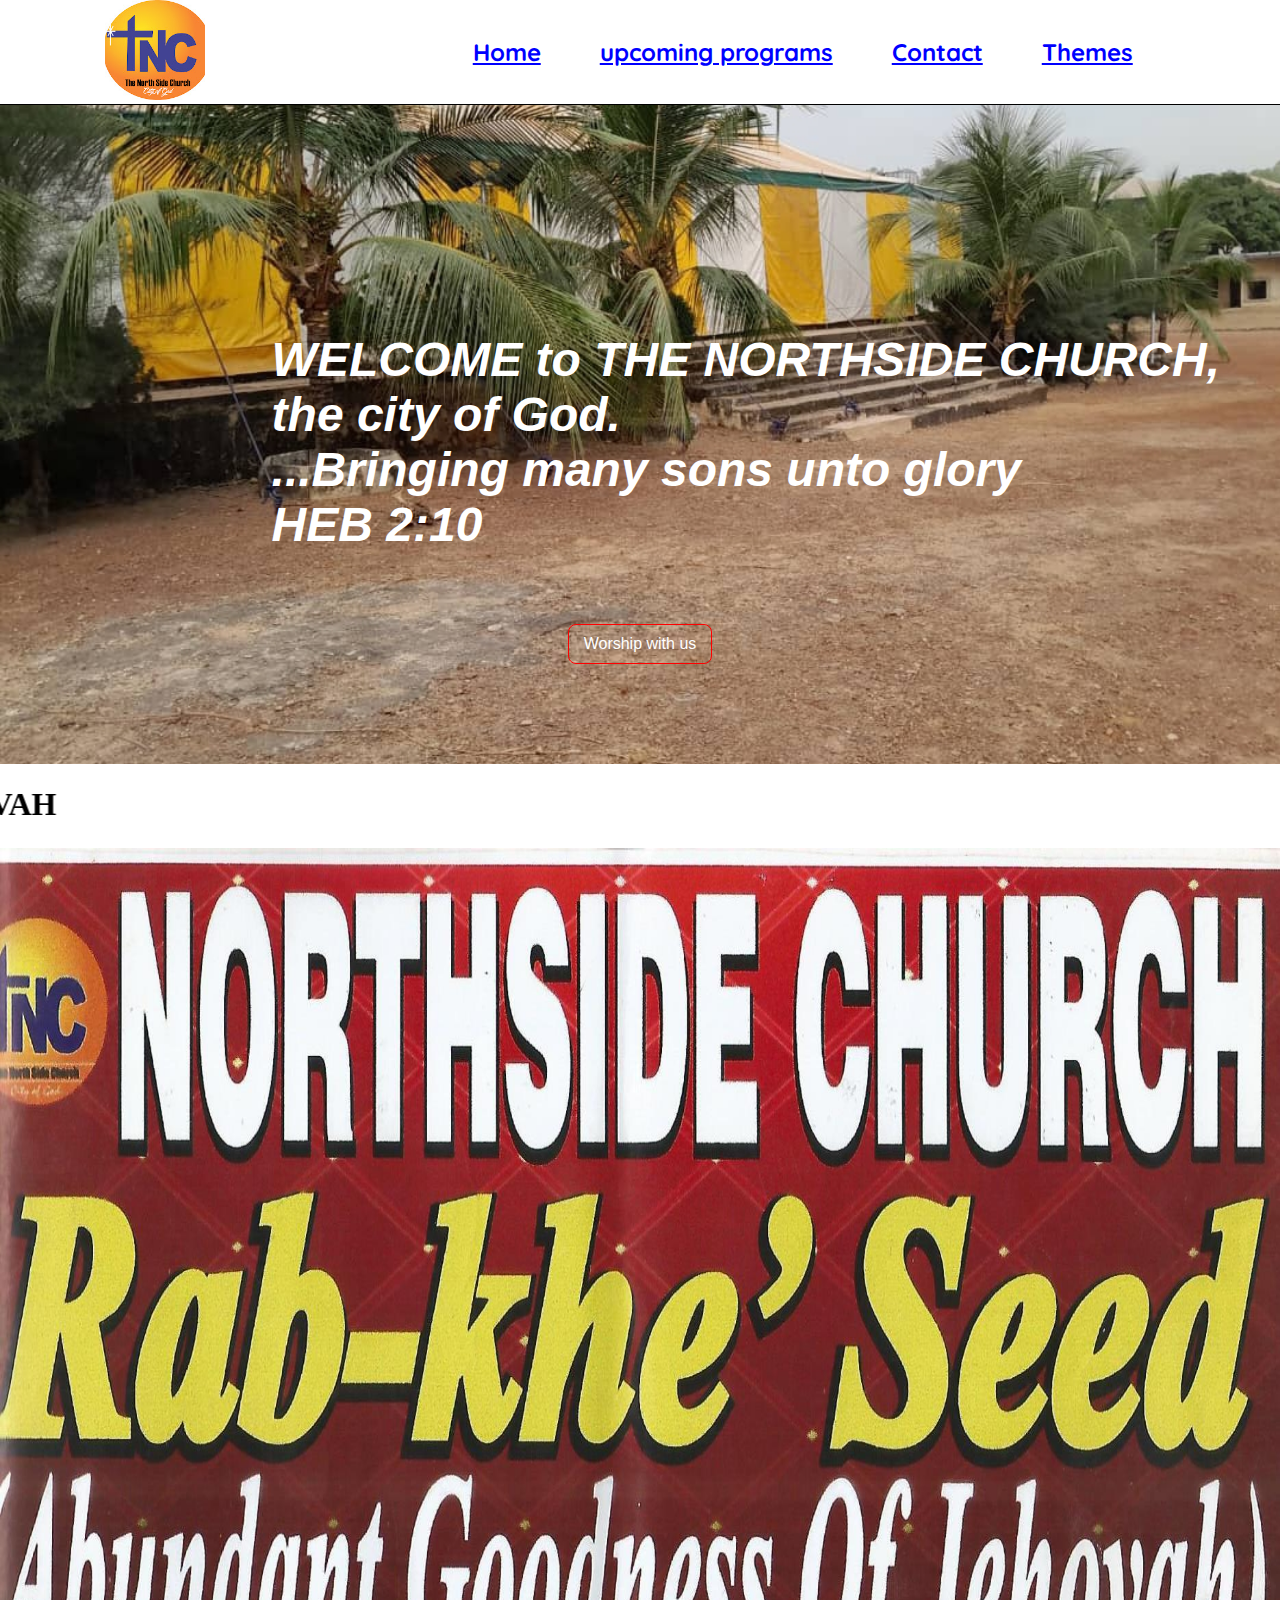
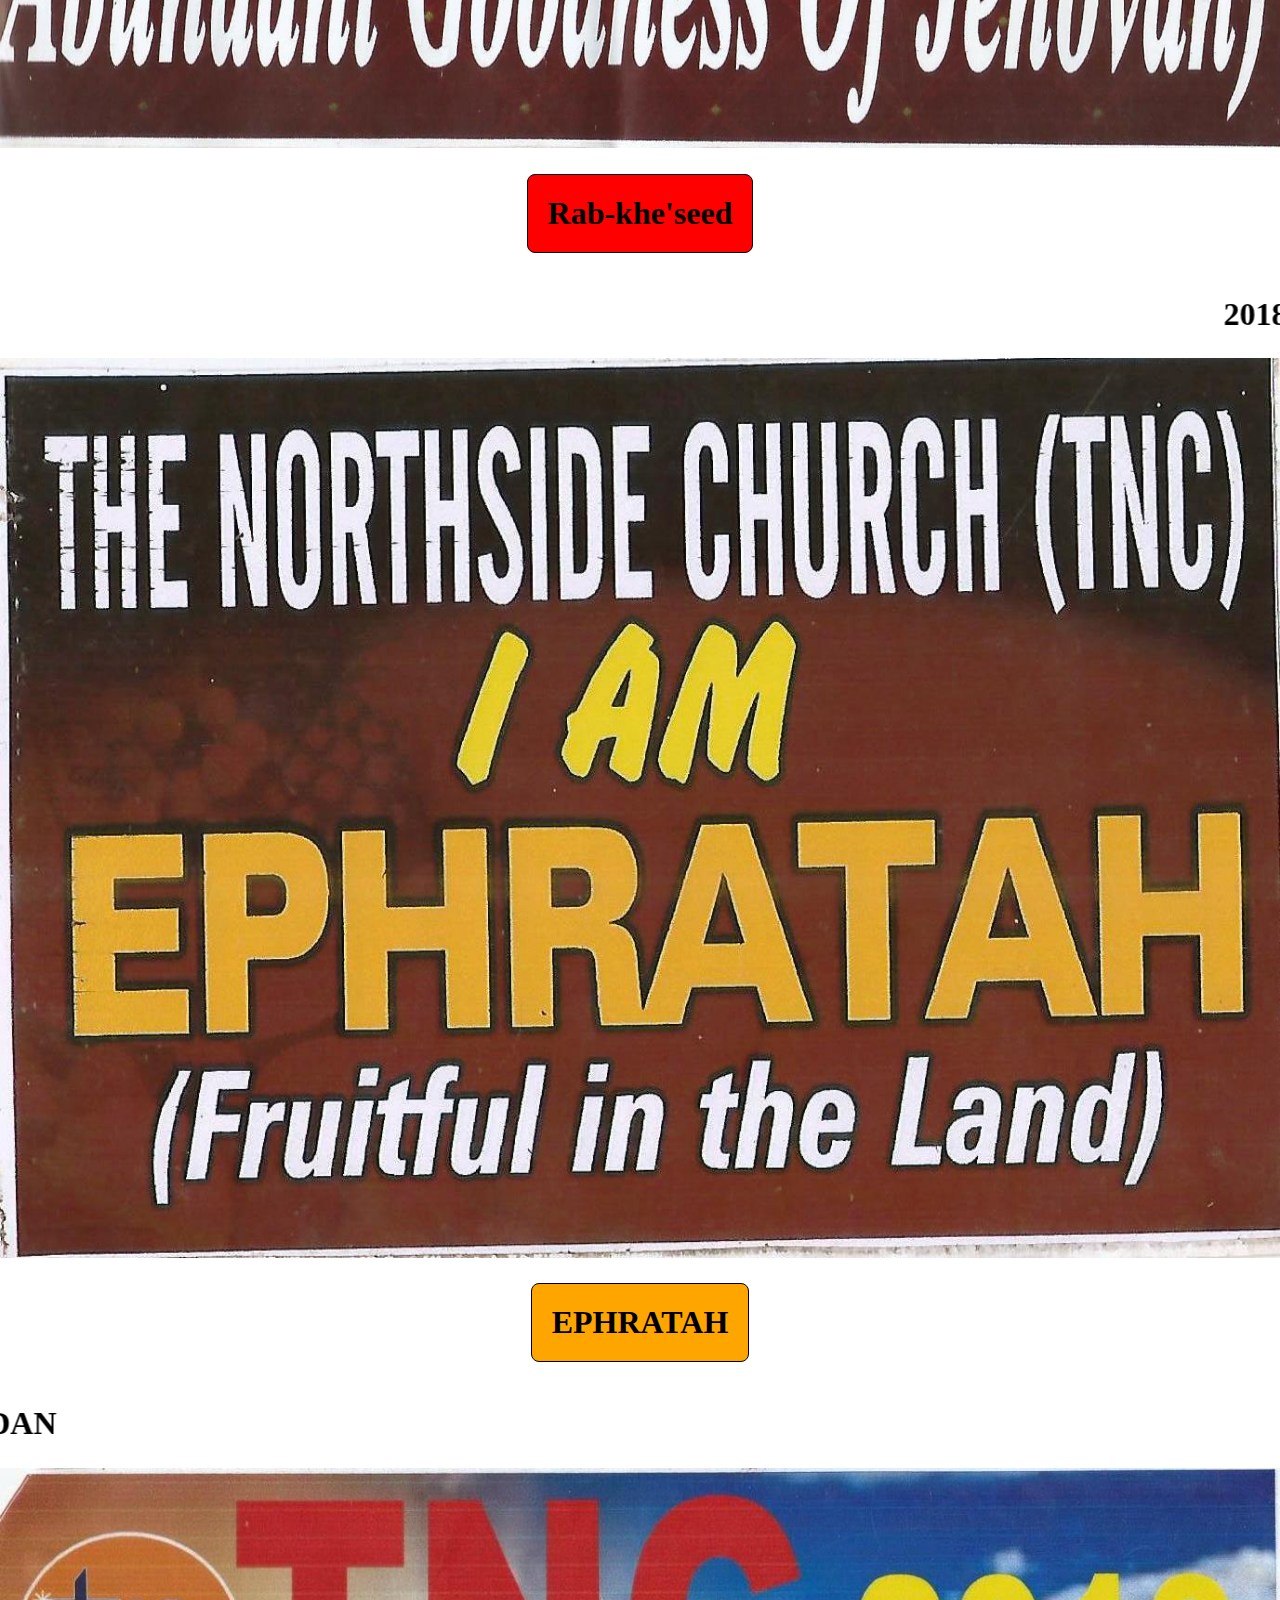
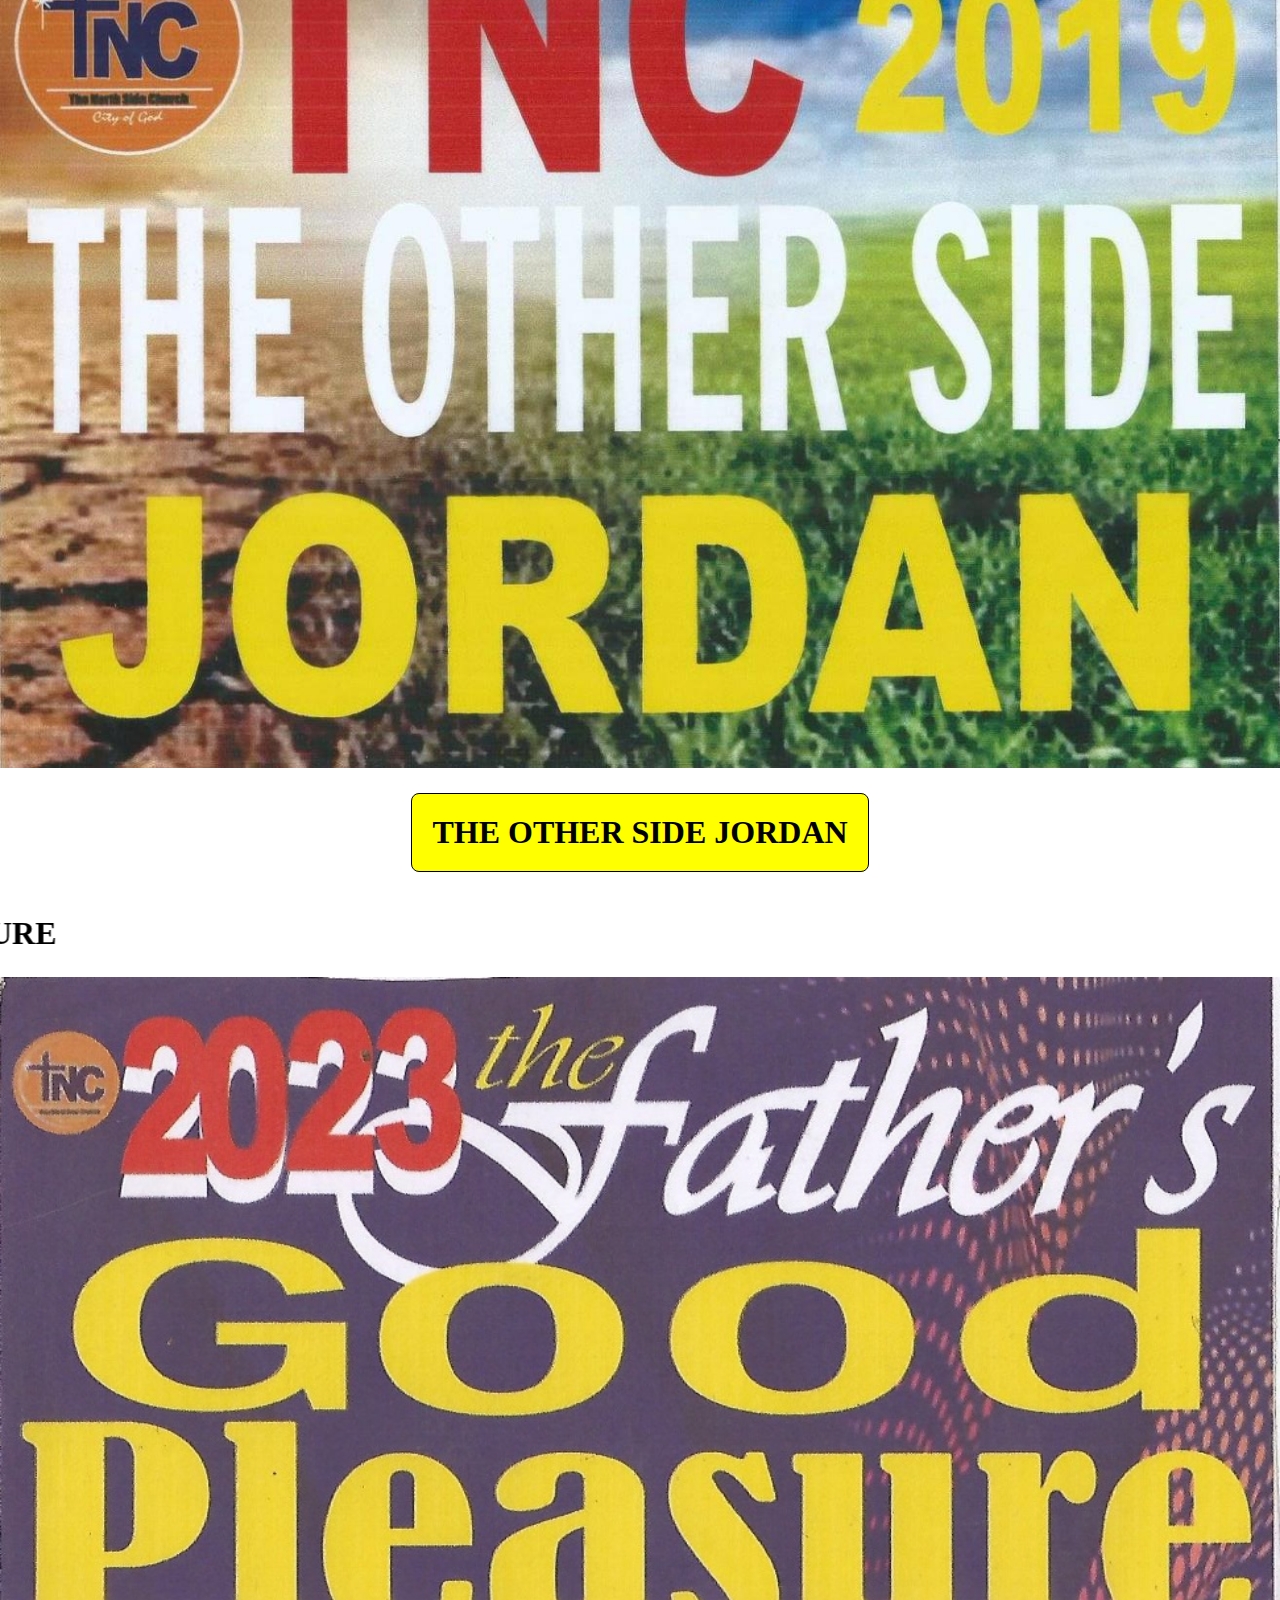
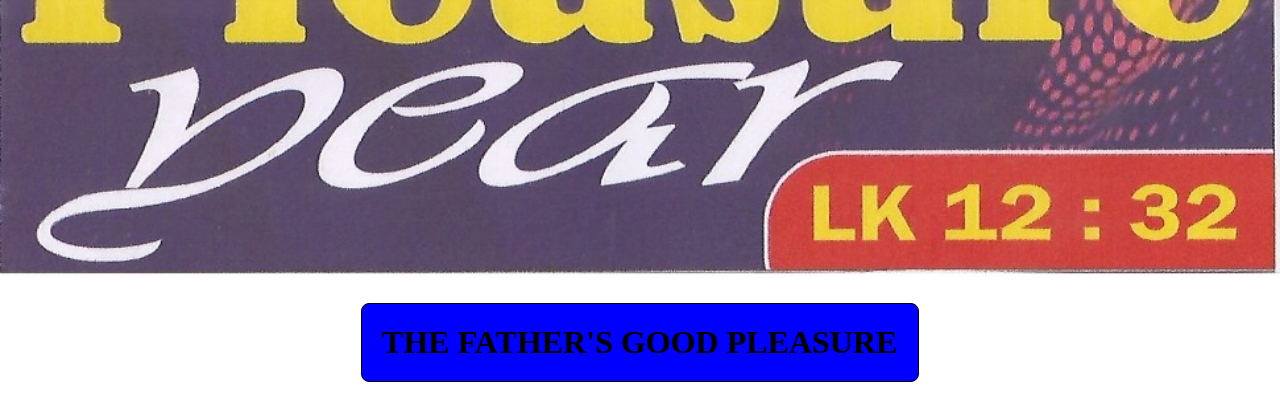
<file: themes-of-the-year.html>
<!DOCTYPE html>
<html lang="en">
 
<head>
    <meta charset="UTF-8">
    <meta name="viewport" content="width=device-width, initial-scale=1.0">
    <title>The Northside Church</title>
    <link rel="stylesheet" href="index.css">
    <link rel="preconnect" href="https://fonts.googleapis.com">
    <link rel="preconnect" href="https://fonts.gstatic.com" crossorigin>
    <link href="https://fonts.googleapis.com/css2?family=Quicksand:wght@500;700&display=swap" rel="stylesheet">
    <link rel="stylesheet" href="https://unpkg.com/boxicons@latest/css/boxicons.min.css">
    <link rel="stylesheet" href="https://cdnjs.cloudflare.com/ajax/libs/font-awesome/6.4.2/css/all.min.css" integrity="sha512-z3gLpd7yknf1YoNbCzqRKc4qyor8gaKU1qmn+CShxbuBusANI9QpRohGBreCFkKxLhei6S9CQXFEbbKuqLg0DA==" crossorigin="anonymous" referrerpolicy="no-referrer" />
    <link rel="preconnect" href="https://fonts.googleapis.com">
    <link rel="preconnect" href="https://fonts.gstatic.com" crossorigin>
    <link href="https://fonts.googleapis.com/css2?family=Alegreya&family=Quicksand:wght@500;700&display=swap" rel="stylesheet">
  
    <style>
.Theme-name-div{
    display: flex;
    justify-content: center;
}

.theme-name{
    border: 1px solid black;
    border-radius: 0.5rem;
    background-color: red;
    padding: 20px;
    
}
    </style>
  </head>
  
<body>
    <section style="background: url(Screenshot_20240223-070805.jpg);    background-size: cover;
    background-position: center;
    padding-bottom: 100px;
    padding-top: 130px;">
      <header class="sticky">
        <a href="#"><img src="logo.jpg" class="logo"></a>
  
        <div class="bx bx-menu" id="menu-icon"><box-icon name='menu'></box-icon></div>
        <ul class="navbar">
          <a href="index.html" class="first-text">Home</a>
          <a href="index.html" class="first-text">upcoming programs</a>
          <a href="#contact" class="first-text">Contact</a>
          <a href="themes-of-the-year.html" class="first-text">Themes</a>
        </ul>
      </header>
        <div id="introduction-text">
           <h1 style="color:#fff;">
            WELCOME to THE NORTHSIDE CHURCH,<br>the city of God.<br>
               ...Bringing many sons unto glory<br>HEB 2:10 
          </h1> 
        </div>
    
        <div id="Worship-with-usDiv">
          <a href="#weekly-activities"><button id="Worship-with-us">Worship with us</button></a>
        </div>
      </section>
    
    <div class="theme">
        <marquee behavior="" direction="right"><h1>2016 THE ABUNDANT GOODNESS OF JEHOVAH</h1></marquee>
    <img src="/resources/Rab-khe' seed.jpg">
   <div class="Theme-name-div">
    <h1 class="theme-name">Rab-khe'seed</h1>
</div>
    </div>

    <div class="theme">
        <marquee behavior="" direction="left"><h1>2018 POSITIONED, PRODUCTIVE, PROGRESSIVELY POSSESING OUR POSTERITY WE RULE AND WE REIGN</h1></marquee>
    <img src="/resources/ephratah.jpg">
   <div class="Theme-name-div">
    <h1 class="theme-name" style="background-color:  orange;">EPHRATAH</h1>
</div>
    </div>

    <div class="theme">
        <marquee behavior="" direction="right"><h1>2019 THE OTHER SIDE JORDAN</h1></marquee>
    <img src="/resources/The other side jordan.jpg">
   <div class="Theme-name-div">
    <h1 class="theme-name" style="background-color:yellow;">THE OTHER SIDE JORDAN</h1>
</div>
<div class="theme">
    <marquee behavior="" direction="right"><h1>2023 THE FATHER'S GOOD PLEASURE </h1></marquee>
<img src="/resources/Fathers Good Pleasure.jpg">
<div class="Theme-name-div">
<h1 class="theme-name" style="background-color:blue;">THE FATHER'S GOOD PLEASURE</h1>
</div>
    </div>


    
   <script src="index.js"></script>
</body>
</html>
</file>
<file: index.css>
body{
    
    margin: 0;
}

html{
    scroll-behavior: smooth;
    
}


:root{
    --bg-color: #020312;
    --textcolor: #fff;
    --main-color: red;
    --second-color: gray;
    --other-color: 12141c;
    --h1-font: 3rem;
    --h2-font: 3.5rem;
    --p-font: 1.1rem;   
}



/* first section design */
 
 #home{
    background-image: url( josh-eckstein-nkUioaswtvM-unsplash.jpg);
     background-size: cover;
     background-position: center;
     padding-bottom: 200px;
     padding-top: 150px;
}

#menu-icon{
    color: black;
    font-size: 30px;
    padding-right: 20px;
}
 
 

    #introduction-text{
    font-size: x-large;
    font-family: 'Franklin Gothic Medium', 'Arial Narrow', Arial, sans-serif;
    font-style: italic;
    margin-top: 70px;
    margin-bottom: 40px;
    padding-top:100px ;
    display: flex;
    justify-content: end;
    margin-right: 60px;
}

#Worship-with-us{
  
    color:  white;
    font-size: medium;
    padding: 10px 15px;
    margin: 0 2px;
    border-radius: 0.5rem;
    border: red 1px solid;
     background: transparent;

}

#Worship-with-us:hover{
    background:  red;
    border:  2px solid  black;
    transform: scale(1.01) translateY(-5px);
    display: inline-block;
    font-size: 14px;
    font-weight: 500;
    padding: 13px 40px;
    margin-bottom: 30px;
    text-align: center;
    transition: all .5s ease-out 0s;
    cursor: pointer;
}

#Worship-with-usDiv{
    display: flex;
    justify-content: center;
    
}

 header{
    right: 0;
    top: 0;
    width: 100%;
    z-index: 1000;
    display: flex;
    align-items: center;    
    justify-content: space-around;
     background: transparent;
     padding: 2px 16% 15;
     border-bottom: 1px solid transparent;
     transition: all .40 ease;
     position: fixed;

}

.navbar{
    display: flex;
    
   
   }

 .logo{
     height: 100px;
 }

   .navbar a:hover{
    background-color: var(--main-color);
  
}

.navbar a{
    color: blue;
    font-size: medium;
    padding: 10px 15px;
    margin: 0 2px;
    border-radius: 0.5rem;
    transition: all .40s ease ;
    padding-right: 40px;
    font-family: 'Quicksand', sans-serif;
    font-size: x-large;
    font-weight: 900;
    

}

 header.sticky{
    
    background: white;
    border-bottom: 1px solid ;
    transition: .3s;
}


/* about section */


.about{
    display: flex;
    gap: 4rem;
    justify-content: center;
    flex-wrap: wrap;
}
.about-img{
    width: 600px;
    padding-top: 20px;
    
}
.about-text h4{
margin: 10px 0;
color: var(--main-color);
font-size: 20px;
font-weight: 600;
 
}

.about-text h2{
    /* font-size: var(--h2-font); */
}

.about-text p{
    /* color: var(--second-color);
    font-size: var(--p-font); */
    line-height: 30px;
    margin-bottom: 2rem;
}
* {
    box-sizing: border-box
}
.image-slideshow {
  max-width: 2000px;
  position: relative;
  margin: auto;
  margin-top: 20px;
 
}
img {
  width: 100%;
  height: 100vh;
}
.fade {
  animation-name: fade;
  animation-duration: 4s;
}
@keyframes fade {
  from {opacity: .5}
  to {opacity: 1}
}

 
.card {
    box-shadow: 0 4px 8px 0 rgba(0,0,0,0.3);
    text-align: center;
    border-radius: 16px;
    overflow: hidden;
    
     }
 
.card:hover{
  transform: scale(1.1) translateY(-8px);
     }

  .text {
    padding: 10px;
    
  }
  

  .upcoming-programs{
    display: flex;
    justify-content: space-evenly;
    flex-wrap: wrap;
    padding-top: 20px;
    padding-bottom: 20px;
  }

  .countdown{
display: flex;
justify-content: space-around;
padding-bottom: 20px;
  }

  .more-infoButton{
    font-size: medium;
    padding: 10px 15px;
    margin: 0 2px;
    border-radius: 0.5rem;
    border: red 1px solid;
     background: transparent;
  }

   .more-infoButton:hover{
    background:  red;
    border:  2px solid  black;
    transform: scale(1.01) translateY(-5px);
    transition: all .5s ease-out 0s;
}
.weekly-activitiesText{
 
}

#weekly-activities{
   display: flex;
   margin-top: 15px;
   flex-wrap: wrap;
  

}

.contact-form{
  position: relative;
  margin-bottom: 120px;
}

.contact-form  input{
border: none;
outline: none;
width: 50%;
padding: 18px;
background: #12141c;
color: var(--textcolor);
font-size: 1rem;
font-weight: 600;
margin-bottom: 0.5rem;
border-radius: 0.5rem;
}

.contact-form textarea{
  resize: 50;
  height: 220px;
   border: none;
outline: none;
width: 50%;
padding: 18px;
background: #12141c;
color: var(--textcolor);
font-size: 1rem;
font-weight: 600;
margin-bottom: 0.5rem;
border-radius: 0.5rem;
}

.contact-form .send{
  display: block;
  font-size: 17px;
  font-weight: 500;
  background: var(--main-color);
  color: var(--textcolor);
  width: 190px;
transition: all .40 ease;
cursor: pointer;
}
.contact-form .send:hover{
transform: scale(1.01) translateY(-5px);
background: transparent;
color: black;
border: 1px solid var(--main-color);
}
.contact-form .send:active{
  background: blue;
}


footer{
  background: #111;

}

.socialIcons{
display:flex;
justify-content: center;
padding: 70px;
}

.socialIcons a{
 text-decoration: none;
 padding: 10px;
 background-color: white;
 margin: 10px;
 border-radius: 50%;

}
.socialIcons a i{
 font-size: 2em;
 color: black;
 opacity: 0.9;
}


.socialIcons a:hover{
background-color: #111;
transition: 0.5s;
 
}
.socialIcons a:hover i{
transition: 0.5s;
color: white;
}

.footerBottom{
background: #000;
padding: 20px;
text-align: center;
}

.footerBottom p{
  color: white;
}
/* .myElement {
    animation-name: slideIn;
    animation-duration: 2s;
  }
  
  .myElement.stagger {
    animation-delay: .5s;
  }
  .myElement {
    position: relative;
    width: 500px;
    height: 300px;
  }
  
  .myElement.slideIn {
    animation: slideIn 2s;
    animation-fill-mode: forwards;
    animation-iteration-count: 1;
  } */

@media only screen and (min-width:770px) and (max-width:2000px){
    #menu-icon{
        display: none;
    }
}


@media (max-width:770px){
   
   
    #menu-icon{
        display: block;
color: #12141c;
    }
    #menu-icon:hover{
      transform: scale(1.01) translateY(-5px);
    }

    .navbar{
        position: absolute;
        top: -600px;
        right: 0;
        left: 0;
        display: flex;
        flex-direction: column;
        background: #fff;
        text-align:left;
        transition: all .40s ease;
    }

    .navbar.active{
        top: 90px;
        
   } 

   .aboutimg{
    height: 400px;
    width: 500px;
}

 
 

#introduction-text{
  display: flex;
    justify-content: center;
   
}

.more-infoButton:active{
  background:  blue;
  border:  2px solid  black;
  transform: scale(1.01) translateY(-5px);
  transition: all .5s ease-out 0s;
}

#introduction-text{
   
  margin-top: 0px;
  
}

.socialIcons{
  display:flex;
  justify-content: center;
  padding: 30px;
  }
 
  .socialIcons a{
    padding: 6px;
  }
  .socialIcons a i{
    font-size: 1em;
   }
}
</file>
